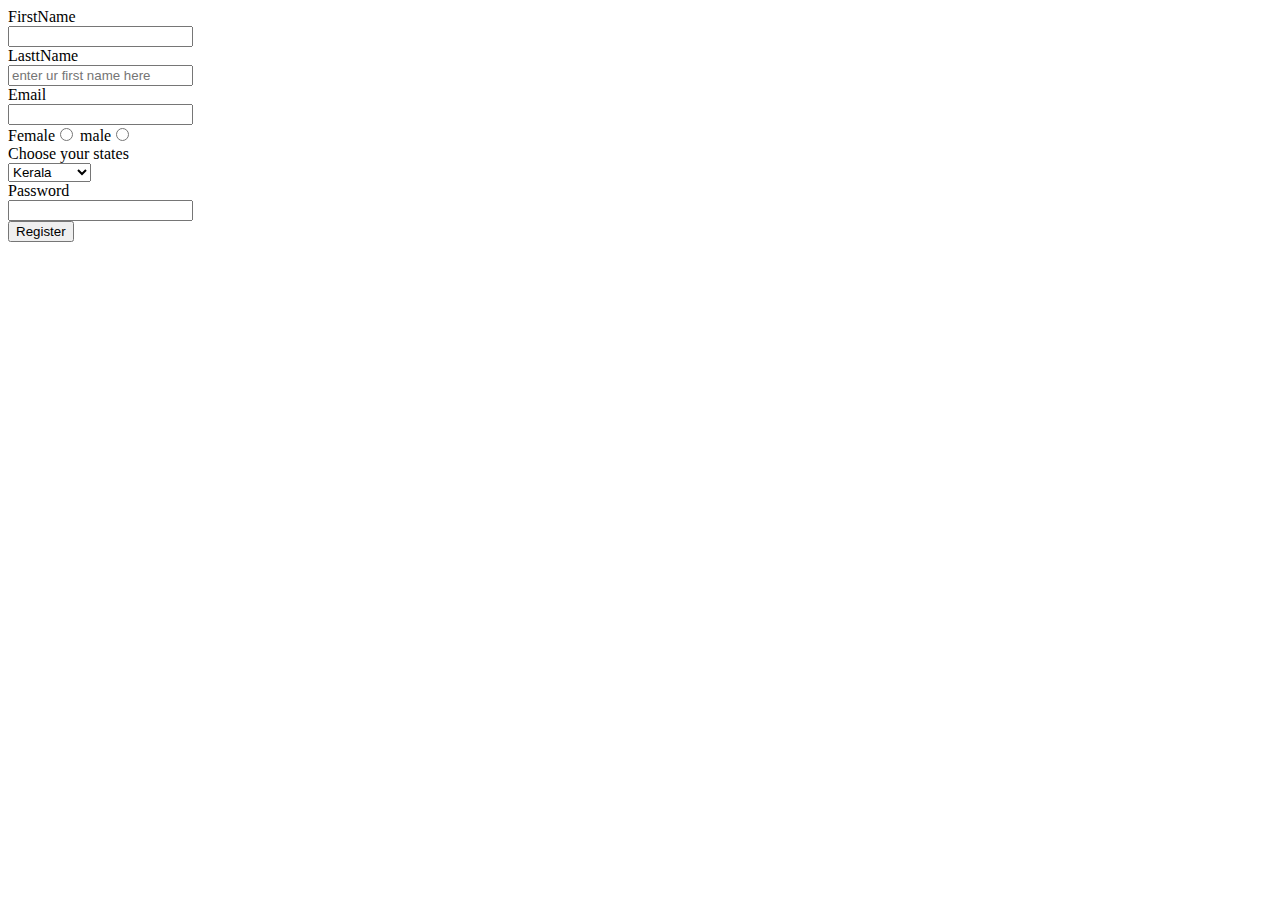
<file: format.html>
<!DOCTYPE html>
<html lang="en">
<head>
    <meta charset="UTF-8">
    <meta http-equiv="X-UA-Compatible" content="IE=edge">
    <meta name="viewport" content="width, initial-scale=1.0">
    <title>Document</title>
</head>
<body>
    <form action="web/welcome.html" method="POST">
        <div>
            <label for="">FirstName</label>
        </div>
        <input type="text" name=fname required minlength=1 maxlength=4>
        <div>
            <label for="">LasttName</label>
        </div>

<div>
    

<input type="text" name=fname placeholder="enter ur first name here">
</div>

<div>

    <div>
        <label for="">Email</label>
    </div>
    
<div>
    <input type="email" name=email>
    </div>

<div>
    Female<input type="radio" name="gender" value=f>
    male<input type="radio" name="gender" value=m>
</div>

<div>
    <label for ="">Choose your states</label>
</div>
<div>
    <select name="states" >
    <option value="kerala">Kerala</option>
    <option value="kn">Karnataka</option>
    <option value="Goa">Goa</option>
</select>

<div>
    <label for ="">Password</label>
</div>

<input type="password" name="password">
</div>
<input type="submit" value="Register">
    </form>
</body>
</html>
</file>
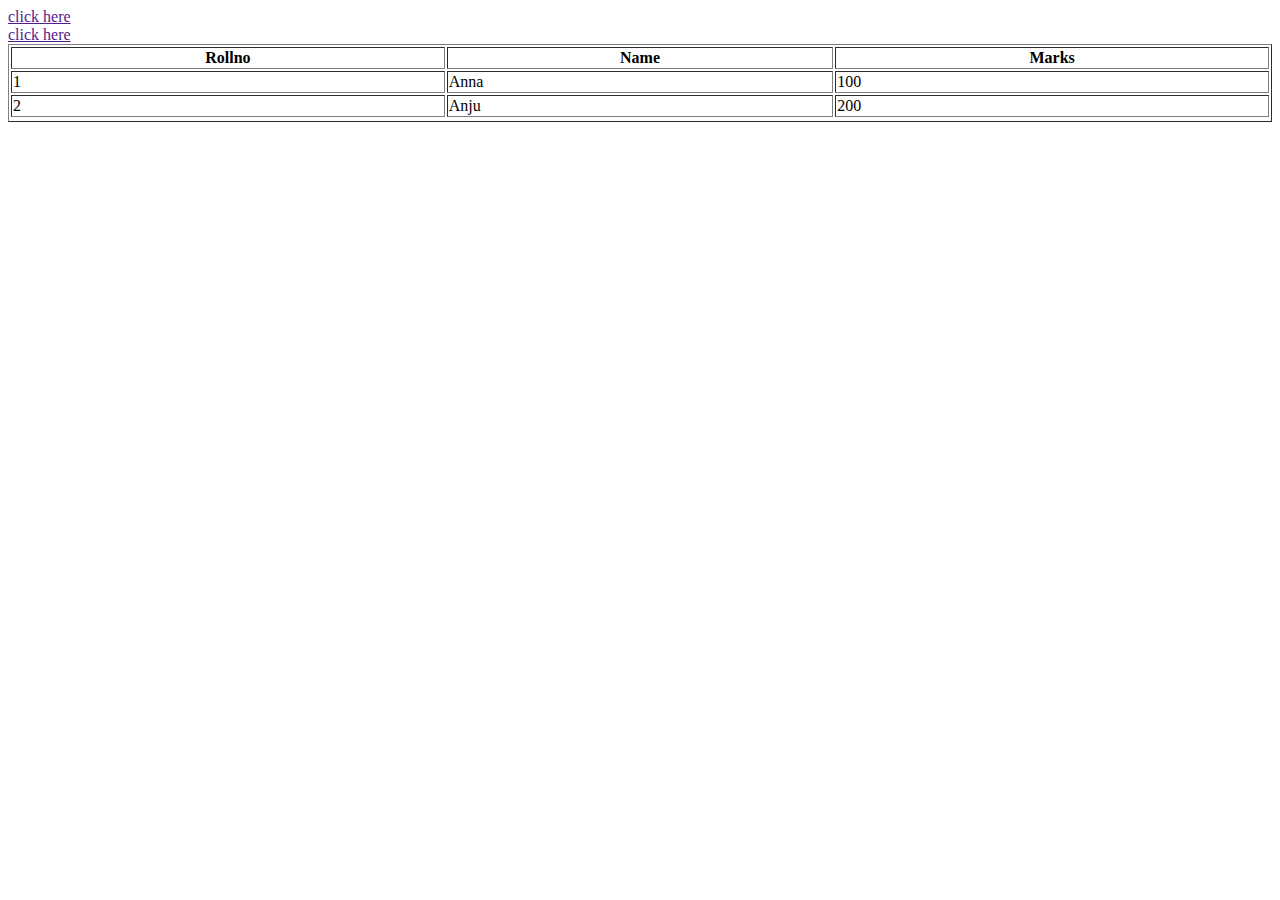
<file: sample.html>
<!DOCTYPE html>
<html lang="en">
<head>
    <meta charset="UTF-8">
    <meta http-equiv="X-UA-Compatible" content="IE=edge">
    <meta name="viewport" content="width, initial-scale=1.0">
    <title>Document</title>
</head>
<body>
    <!--
        this is my first html page...this is comment
        created by me
    -->
    <div>
        <a href="">click here</a>
    </div>
    
    <div>
        <a href="">click here</a>
    </div>
    <table border='1px' width=100%>
<thead>
    <th>Rollno</th>
    <th>Name</th>
    <th>Marks</th>

</thead>
<tr>
<td>1</td>
<td>Anna</td>
<td>100</td>
</tr>
<td>2</td>
<td>Anju</td>
<td>200</td>
<tr>


</tr>
    </table>

</body>
</html>
</file>
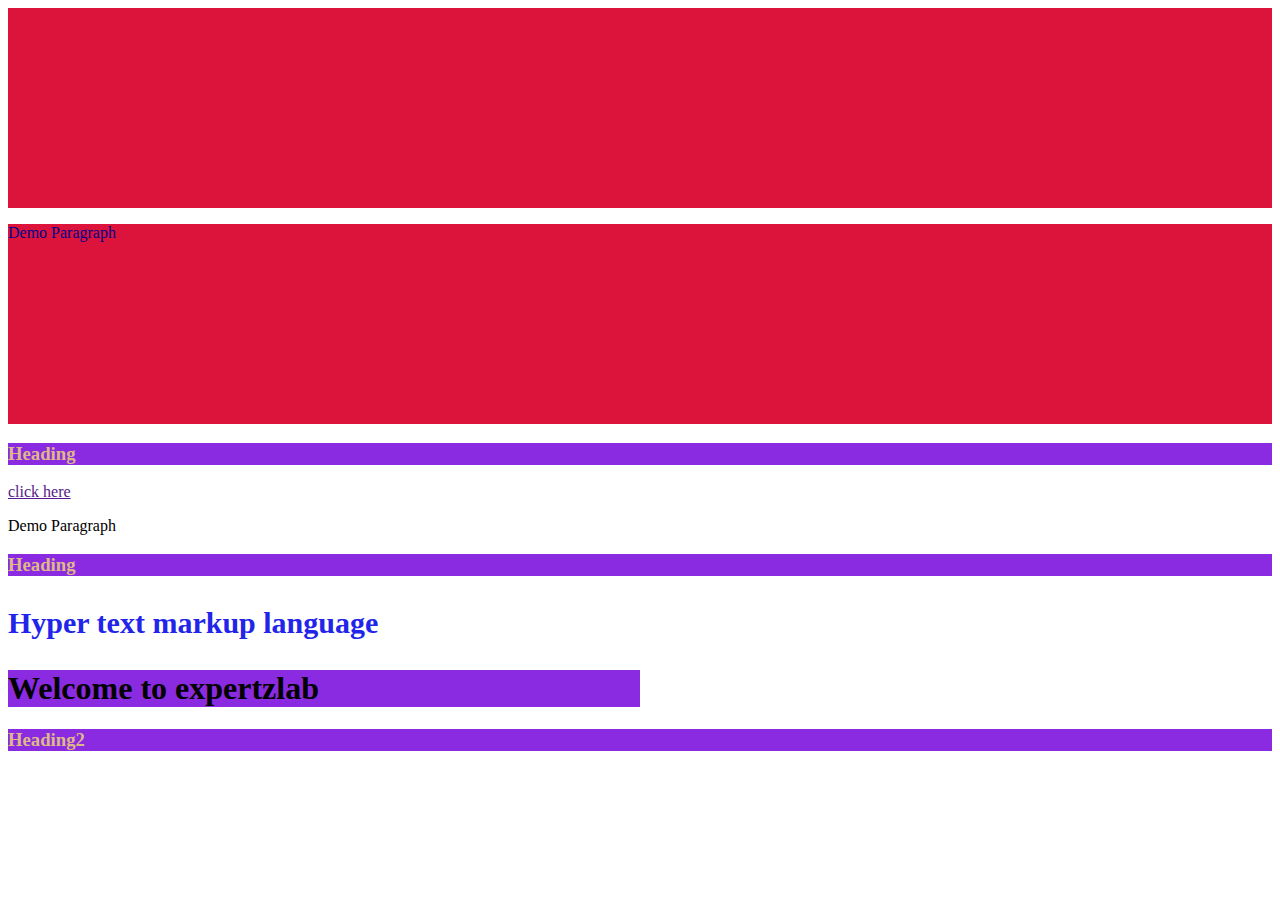
<file: CSS/css.html>
<!DOCTYPE html>
<html lang="en">
<head>
    <meta charset="UTF-8">
    <meta http-equiv="X-UA-Compatible" content="IE=edge">
    <meta name="viewport" content="width=<device-width>, initial-scale=1.0">
    <title>Document</title>
   <link rel="stylesheet" href="style.css">

    
</head>
<body>
    <div class="demo div1"></div>

    <p class="demo">Demo Paragraph</p>
    <h3>Heading</h3>

    <a href="" id =link1>click here</a>
    <p>Demo Paragraph</p>
    <h3>Heading</h3>
    <p style="color:rgb(34,37,233);font-weight: bold;font-size: 30px;"> Hyper text markup language</p>
    <div style="background-color: blueviolet;width: 50%;">
        <h1>Welcome to expertzlab</h1>
    </div>
    <h3>Heading2</h3>
</body>
</html>
</file>
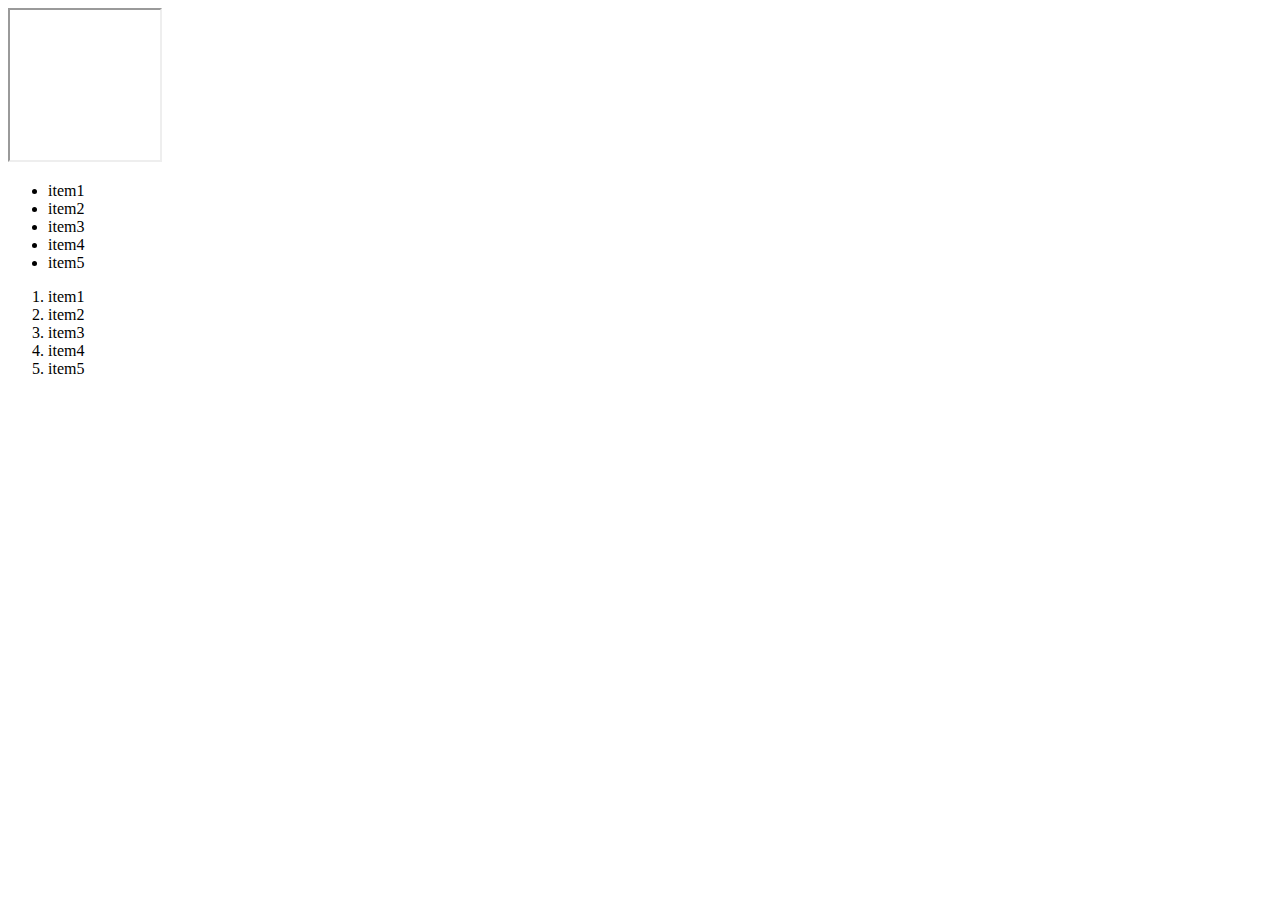
<file: images/item.html>
<!DOCTYPE html>
<html lang="en">
<head>
    <meta charset="UTF-8">
    <meta http-equiv="X-UA-Compatible" content="IE=edge">
    <meta name="viewport" content="width=device-width, initial-scale=1.0">
    <title>Document</title>
</head>
<body>
    <iframe width ="150" height="150" src="https://www.youtube.com/embed/qz0aGYrrlhU">
    </iframe>

    <ul>
        <li>item1</li>
        <li>item2</li>
        <li>item3</li>
        <li>item4</li>
        <li>item5</li>
    
    </ul>
    <ol>
        <li>item1</li>
        <li>item2</li>
        <li>item3</li>
        <li>item4</li>
        <li>item5</li>
    
    </ol>
</body>
</html>
</file>
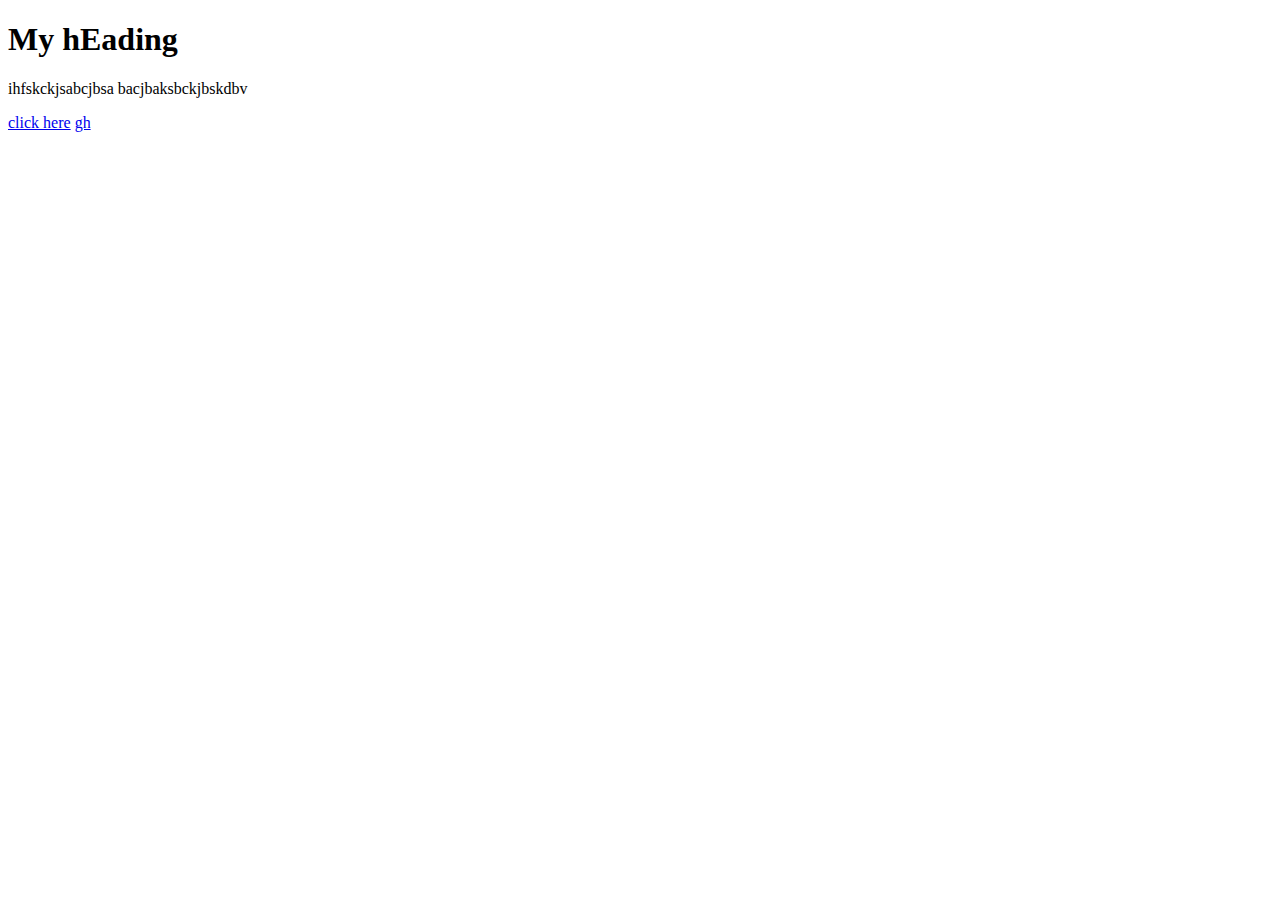
<file: web/welcome.html>
<!DOCTYPE html>
<html lang="en">
<head>
    <meta charset="UTF-8">
    <meta http-equiv="X-UA-Compatible" content="IE=edge">
    <meta name="viewport" content="width=device-width, initial-scale=1.0">
    <title>Welcome</title>
</head>
<body>
    <h1>My hEading</h1>
    <p id='p1'></p>

    <p>ihfskckjsabcjbsa
        bacjbaksbckjbskdbv
    </p>
    
     <a id='link1'  href="https://code.visualstudio.com/download">click here</a>
     <a id = link2 href="../pages/index.html">gh</a>
     
</body>
</html>
</file>
<file: CSS/style.css>
h3{
    background-color: blueviolet;
    color: burlywood;
    font-family: Georgia, 'Times New Roman', Times, serif;

}
.demo{
    background-color: crimson;
    color: darkblue;
    width: 100%;
    height: 200px;
}

#link1:hover{
    background-color: aqua;
    font-size: 40px;
}
</file>
